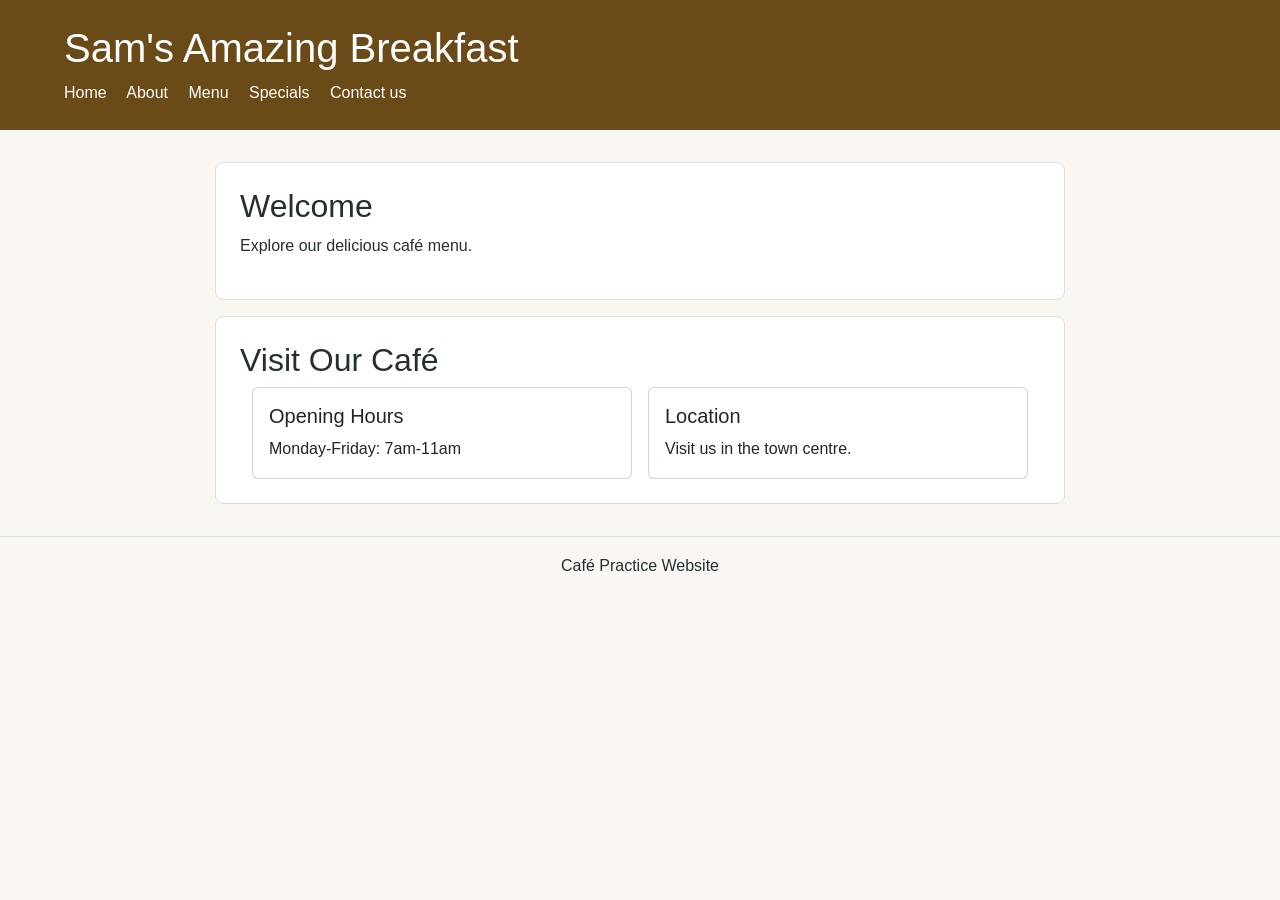
<file: templates/index.html>
<!DOCTYPE html>
<html lang="en">
<head>
    <meta charset="UTF-8">
    <meta name="viewport">
    <!-- Bootstrap CSS -->
    <link rel="stylesheet" href="https://cdn.jsdelivr.net/npm/bootstrap@5.3.8/dist/css/bootstrap.min.css">
    <link rel="stylesheet" href="../static/style.css"
          content="width=device-width, initial-scale=1.0">
    <title>Our home page</title>
</head>
<body>

    <header>
        <h1>Sam's Amazing Breakfast</h1>
        <nav>
            <a href="index.html">Home</a>
            <a href="index.html#about">About</a>
            <a href="menu.html">Menu</a>
            <a href="menu.html#specials">Specials</a>
            <a href="contact.html">Contact us</a>
        </nav>
    </header>

    <main>
        <section id="about">
            <h2>Welcome</h2>
            <p>Explore our delicious café menu.</p>
        </section>
        <section id="visit">
            <h2>Visit Our Café</h2>
        
            <div class="container">
                <div class="row g-3">
        
                    <div class="col-12 col-md-6">
                        <div class="card h-100">
                            <div class="card-body">
                                <h3 class="card-title h5">
                                    Opening Hours
                                </h3>
                                <p class="card-text">
                                    Monday-Friday: 7am-11am
                                </p>
                            </div>
                        </div>
                    </div>
        
                    <div class="col-12 col-md-6">
                        <div class="card h-100">
                            <div class="card-body">
                                <h3 class="card-title h5">
                                    Location
                                </h3>
                                <p class="card-text">
                                    Visit us in the town centre.
                                </p>
                            </div>
                        </div>
                    </div>
        
                </div>
            </div>
        </section>
    </main>

    <footer>
        <p>Café Practice Website</p>
    </footer>
    
</body>
</html>
</file>
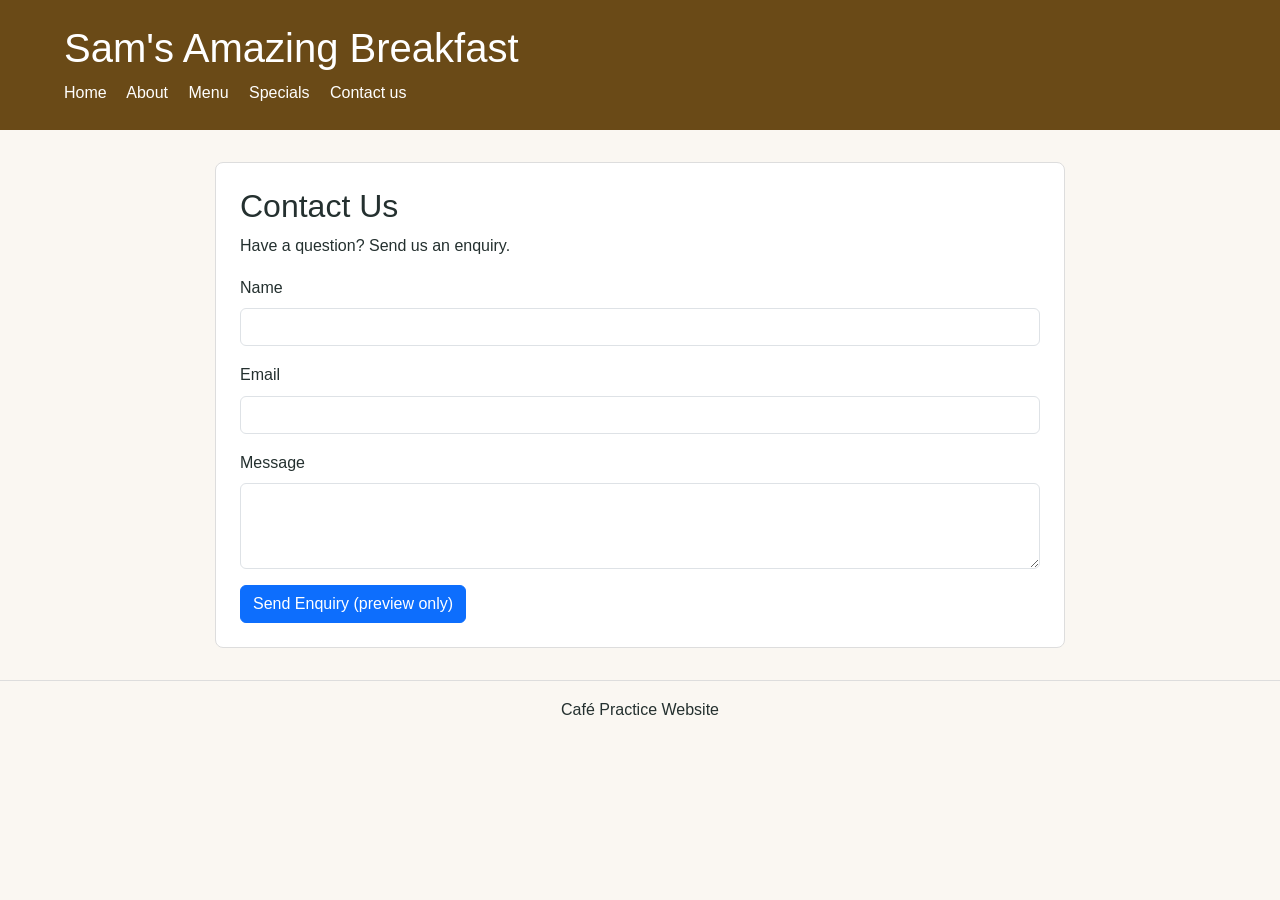
<file: templates/contact.html>
<!DOCTYPE html>
<html lang="en">
<head>
    <meta charset="UTF-8">
    <meta name="viewport">
    <!-- Bootstrap CSS -->
    <link rel="stylesheet" href="https://cdn.jsdelivr.net/npm/bootstrap@5.3.8/dist/css/bootstrap.min.css">
    <link rel="stylesheet" href="../static/style.css"
          content="width=device-width, initial-scale=1.0">
    <title>About Us</title>
</head>
<body>

    <header>
        <h1>Sam's Amazing Breakfast</h1>
        <nav>
            <a href="index.html">Home</a>
            <a href="index.html#about">About</a>
            <a href="menu.html">Menu</a>
            <a href="menu.html#specials">Specials</a>
            <a href="contact.html">Contact us</a>
        </nav>
    </header>

    <main>
        <section id="contact">
            <h2>Contact Us</h2>
            <p>Have a question? Send us an enquiry.</p>
    
            <form>
                <div class="mb-3">
                    <label for="customer-name" class="form-label">
                        Name
                    </label>
                    <input type="text" id="customer-name"
                           name="customer_name" class="form-control">
                </div>
    
                <div class="mb-3">
                    <label for="customer-email" class="form-label">
                        Email
                    </label>
                    <input type="email" id="customer-email"
                           name="customer_email" class="form-control">
                </div>
    
                <div class="mb-3">
                    <label for="message" class="form-label">
                        Message
                    </label>
                    <textarea id="message" name="message"
                              class="form-control" rows="3"></textarea>
                </div>
    
                <button type="button" class="btn btn-primary">
                    Send Enquiry (preview only)
                </button>
            </form>
        </section>
    </main>

    <footer>
        <p>Café Practice Website</p>
    </footer>
    
</body>
</html>
</file>
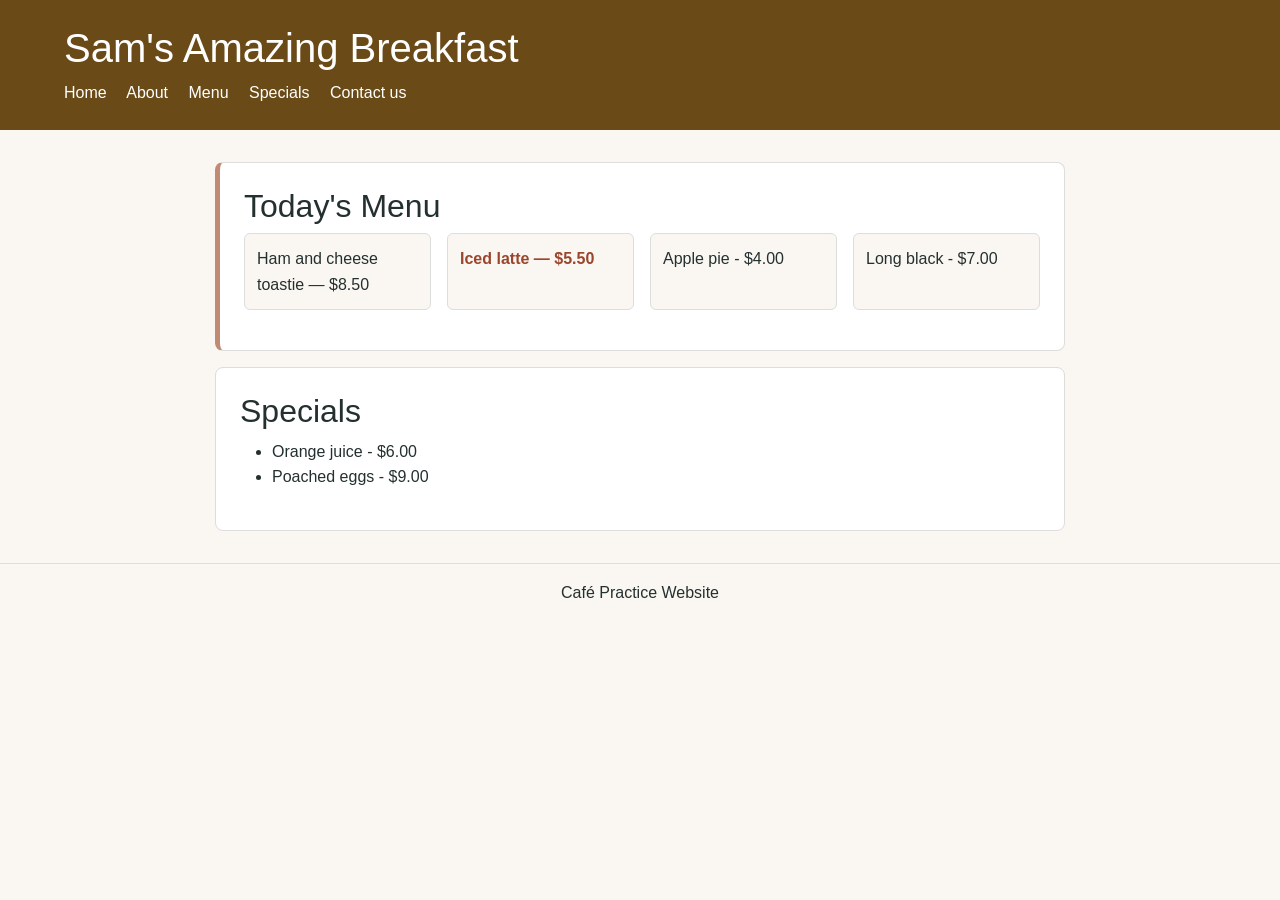
<file: templates/menu.html>
<!DOCTYPE html>
<html lang="en">
<head>
    <meta charset="UTF-8">
    <meta name="viewport">
    <!-- Bootstrap CSS -->
    <link rel="stylesheet" href="https://cdn.jsdelivr.net/npm/bootstrap@5.3.8/dist/css/bootstrap.min.css">
    <link rel="stylesheet" href="../static/style.css"
          content="width=device-width, initial-scale=1.0">
    <title>Our menu</title>
</head>
<body>

    <header>
        <h1>Sam's Amazing Breakfast</h1>
        <nav>
            <a href="index.html">Home</a>
            <a href="index.html#about">About</a>
            <a href="menu.html">Menu</a>
            <a href="menu.html#specials">Specials</a>
            <a href="contact.html">Contact us</a>
        </nav>
    </header>

    <main>
        <section id="menu">
            <h2>Today's Menu</h2>
            <ul>
                <li>Ham and cheese toastie — $8.50</li>
                <li class="special">Iced latte — $5.50</li>
                <li>Apple pie - $4.00</li>
                <li>Long black - $7.00</li>
            </ul>
        </section>
        <section id="specials">
            <h2>Specials</h2>
            <ul>
                <li>Orange juice - $6.00</li>
                <li>Poached eggs - $9.00</li>
            </ul>
        </section>
    </main>    

    <footer>
        <p>Café Practice Website</p>
    </footer>
    
</body>
</html>
</file>
<file: static/style.css>
/* Base Styles */
body {
    margin: 0;
    font-family: Arial, sans-serif;
    background-color: #faf7f2;
    color: #24302f;
    line-height: 1.6;
}

/* Header */
header {
    background-color: #6a4a17;
    color: white;
    padding: 1.5rem 5%;
}

/* Navigation */
nav a {
    color: white;
    margin-right: 1rem;
    text-decoration: none;
}

nav a:hover {
    text-decoration: underline;
}

/* Main Content */
main {
    width: 90%;
    max-width: 850px;
    margin: 2rem auto;
}

/* Content Sections */
section {
    background-color: white;
    padding: 1.5rem;
    margin-bottom: 1rem;
    border: 1px solid #ddd;
    border-radius: 8px;
}

/* Menu Section */
#menu {
    border-left: 5px solid #c18b73;
}

/* Flexible Menu Layout */
#menu ul {
    display: flex;
    flex-wrap: wrap;
    gap: 1rem;
    list-style: none;
    padding-left: 0;
}

#menu li {
    flex: 1 1 180px;
    padding: 0.75rem;
    background-color: #faf7f2;
    border: 1px solid #ddd;
    border-radius: 6px;
}

/* Footer */
footer {
    text-align: center;
    padding: 1rem;
    border-top: 1px solid #ddd;
}

.special {
    color: #9a452c;
    font-weight: bold;
}

/* Flexible Menu Layout */
#menu ul {
    display: flex;
    flex-wrap: wrap;
    gap: 1rem;
    list-style: none;
    padding-left: 0;
}

#menu li {
    flex: 1 1 180px;
    padding: 0.75rem;
    background-color: #faf7f2;
    border: 1px solid #ddd;
    border-radius: 6px;
}

/* Responsive Adjustments — Smaller Screens */
@media (max-width: 600px) {
    header {
        padding: 1rem 5%;
    }

    nav a {
        display: block;
        margin: 0;
        padding: 0.4rem 0;
    }
}
</file>
